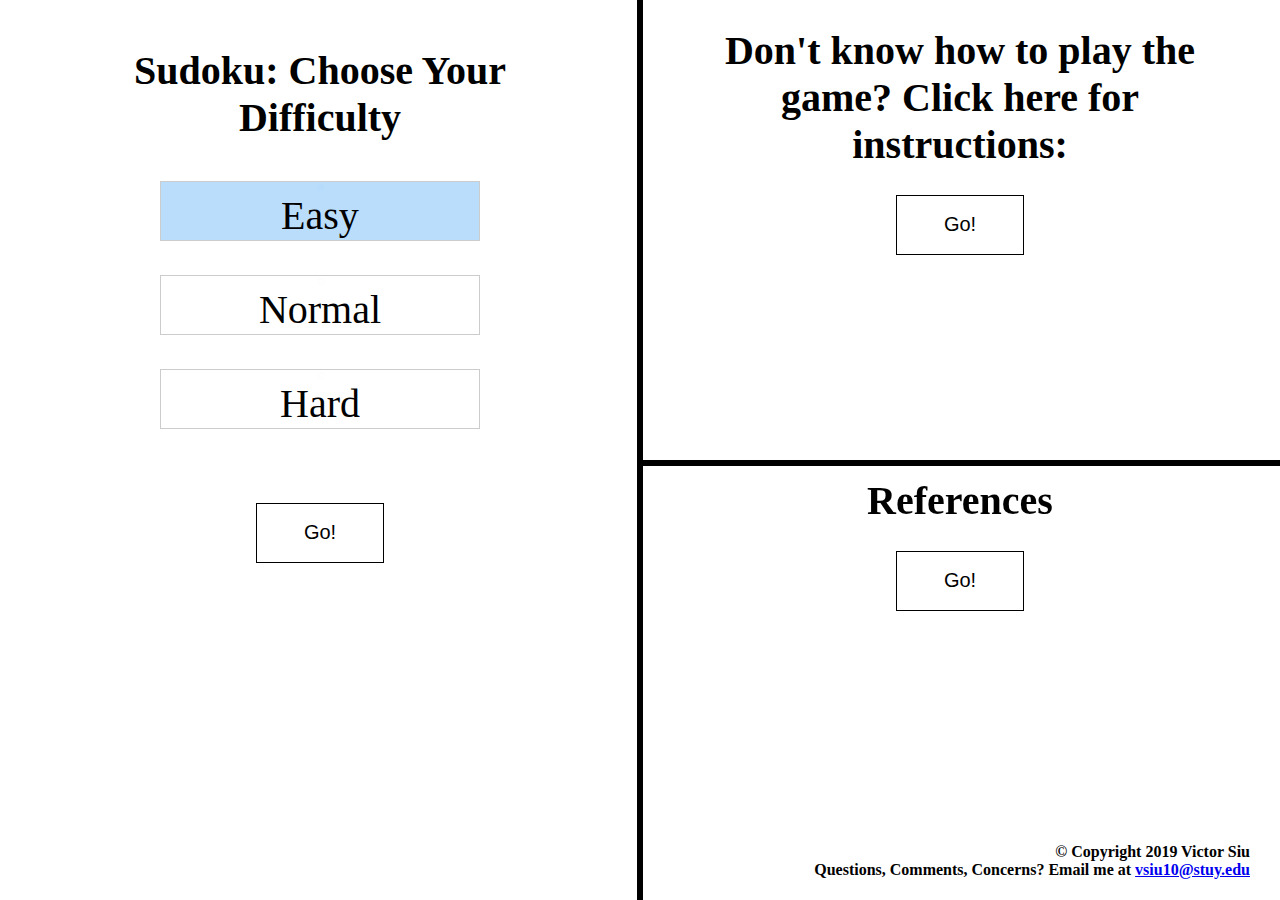
<file: index.html>
<!DOCTYPE html>
<html lang="en-US">
    <head>
        <meta charset="utf-8">
        <link rel="shortcut icon" type="image/png" href="./Images/shortcut.png">
        <link rel="stylesheet" type="text/css" href="./CSS/difficulty.css">
        <link rel="stylesheet" type="text/css" href="./CSS/goButton.css">
        <title>Sudoku</title>
        <style>
            .center {
                height: 500px;
                font-size:30pt;
            }
            .button {
                height:60px;
                text-align:center;
            }
            .split {
                height: 100%;
                width: 50%;
                position: fixed;
                z-index: 1;
                top: 0;
                overflow-x: hidden;
                padding-top: 20px;
                text-align: center;
            }
            .splitTop {
                height:50%;
                position:fixed;
                width: 50%;
            }
            .bottom {
                bottom: 0;
            }
            .top {
                top: 0;
            }
            .left {
                left: 0;
                background-color: white;
            }

            .right {
                right: 0;
                background-color: white;
                z-index:0;
            }
            .vl {
                border-left: 6px solid black;
                height: 100%;
                position: absolute;
                left: 50%;
                margin-left: -3px;
                top: 0;
                z-index:5;
            }
            .hl {
                border-top: 6px solid black;
                width: 100%;
                position: absolute;
                top:50%;
            }
            .text {
                top:100px;
                width:100%;
                text-align:center;
                margin:auto;
                max-width:500px;
                font-size:15pt;
            }

            .footer {
                position: fixed;
                right: 0;
                bottom: 0;
                width: 100%;
                background-color: white;
                color: black;
                text-align: right;
                padding-right:30px;
                z-index: 4;
            }
            </style>
            </head>
    <body>
        <form id="diffSelect" action="sudoku.py" method="post"></form>
        <div class="split left">
            <div class="text">
                <h1>Sudoku: Choose Your Difficulty</h1>
            </div>
            <div class="center">
                <ul class="difficulty">
                    <li>
                        <input type="radio" id="Easy" name="Difficulty" value="Easy" form="diffSelect" checked="checked"/>
                        <label for="Easy">Easy</label>
                    </li><br><br>
                    <li>
                        <input type="radio" id="Normal" name="Difficulty" value="Normal" form="diffSelect"/>
                        <label for="Normal">Normal</label>
                    </li><br><br>
                    <li>
                        <input type="radio" id="Hard" name="Difficulty" value="Hard" form="diffSelect"/>
                        <label for="Hard">Hard</label>
                    </li><br><br>
                    <!--<li>
                        <input type="radio" id="???" name="Difficulty" value="???" form="diffSelect"/>
                        <label for="???">???</label>
                    </li><br><br>-->
                </ul>
                <div class="button">
                    <button form="diffSelect" class="goButton"><span>Go!  </span></button>
                </div>
            </div>
        </div>
        <div class="vl"></div>
        <div class="split right">
            <div class="splitTop top">
                <div class="text">
                    <h1>Don't know how to play the game? Click here for instructions:</h1>
                </div>
                <div class="center" style="top:250px;">
                    <form action="instructions.html" id="instructions"></form>
                    <button class="goButton" form="instructions"><span>Go! </span></button>
                </div>
            </div>
            <div class="hl"></div>
            <div class="splitTop bottom">
                <div class="text">
                    <h1>References</h1>
                </div>
                <div class="center">
                    <form action="bib.html" id="bib"></form>
                    <button class="goButton" form="bib"><span>Go! </span></button>
                </div>
            </div>
        </div>
        <div class="footer"><h4 style="z-index:50;">&copy; Copyright 2019 Victor Siu<br>
        Questions, Comments, Concerns? Email me at 
        <a href="mailto:vsiu10@stuy.edu">vsiu10@stuy.edu</a></h4></div>
    </body>
</html>
</file>
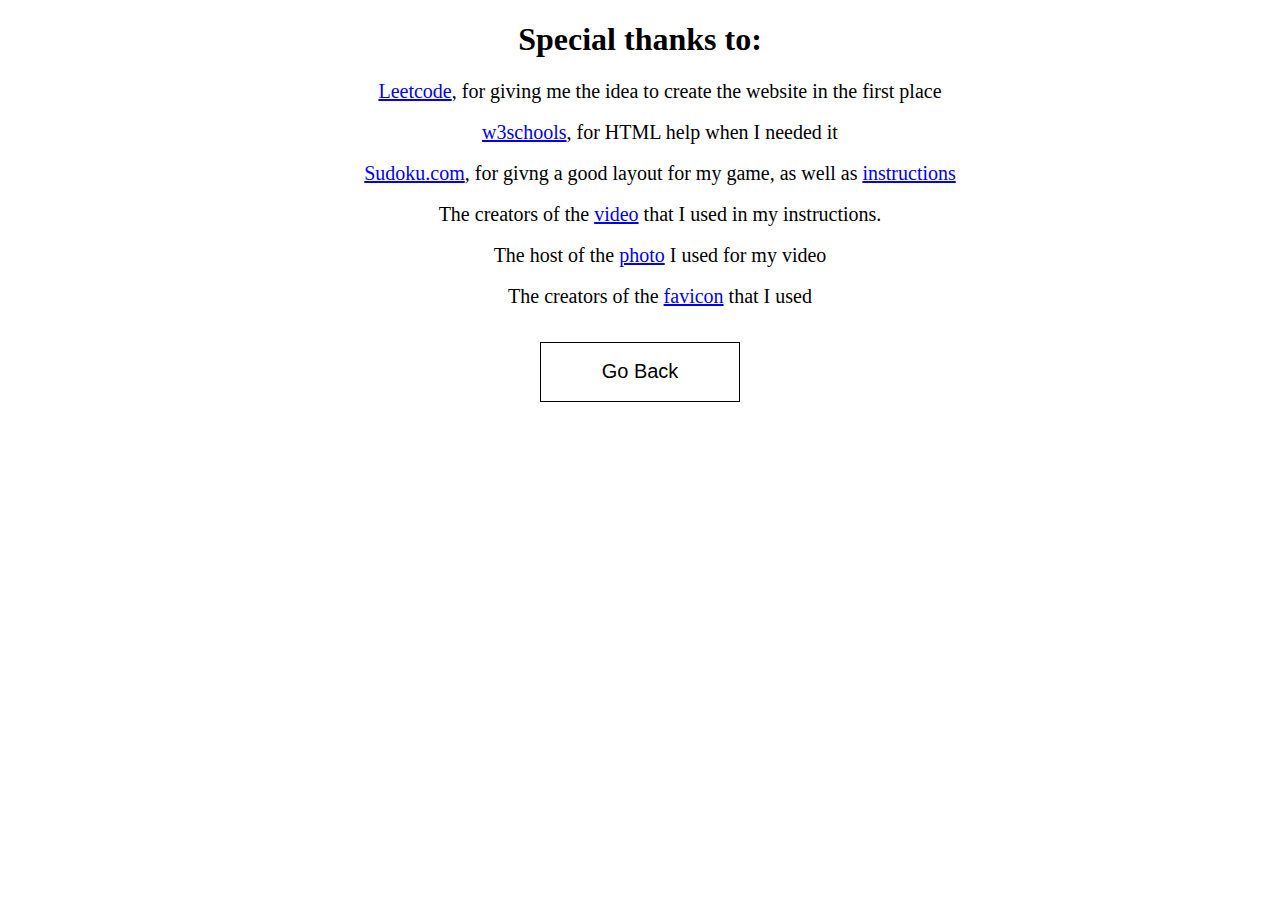
<file: bib.html>
<!DOCTYPE html>
    <html lang="en-US">
        <head>
            <meta charset="utf-8"> 
            <title>Bibliography</title>
            <link rel="stylesheet" type="text/css" href="./CSS/goButton.css">
            <style>
                li {
                    font-size:15pt;
                }
            </style>
        </head>
        <body style="text-align:center">
            <h1>Special thanks to:</h1>
            <ul style="list-style-type: none;">
            <li><a href="https://www.leetcode.com">Leetcode</a>, for giving me the idea to create the website in the first place</li><br>
            <li><a href="https://www.w3schools.com">w3schools</a>, for HTML help when I needed it</li><br>
            <li><a href="https://www.sudoku.com">Sudoku.com</a>, for givng a good layout for my game, as well as
            <a href="https://sudoku.com/how-to-play/sudoku-rules-for-complete-beginners/"> instructions</a></li><br>
            <li>The creators of the <a href="https://www.youtube.com/watch?v=b123EURtu3I">video</a> that I used in my instructions.</li><br>
            <li>The host of the <a href="https://www.thesprucecrafts.com/thmb/4E9I71vO-d01QXUvD15OBbFAwHQ=/960x0/filters:no_upscale():max_bytes(150000):strip_icc():format(webp)/sudoku-puzzle-160233854-5b05a8028e1b6e0036b7bcb2.jpg">photo</a> I used for my video</li><br>
            <li>The creators of the <a href="https://upload.wikimedia.org/wikipedia/commons/thumb/7/75/Jigsaw.svg/220px-Jigsaw.svg.png">favicon</a> that I used</li><br>
            </ul>
            <form id="back" action="index.html"></form>
            <button class="goButton" form="back" style="width:200px;"><span>Go Back</span></button>
        </body>
    </html>
</file>
<file: CSS/difficulty.css>
.difficulty {
    list-style-type:none;
    padding:0;
}

.difficulty li {
    position:absolute;
    width: 100%;
    height:60px;
    margin-bottom:50px;
}

.difficulty label, .difficulty input {
    display:block;
    position:absolute;
    top:0;
    bottom:0;
    left:25%;
    right:25%;
}

.difficulty input[type="radio"] {
    opacity:0.01;
    z-index:100;
    margin-bottom:50px;
}

.difficulty input[type="radio"]:checked + label,
.Checked + label {
    background:#B9DDFB;
}

.difficulty label {
    padding:10px;
    border:1px solid #CCC;
    cursor:pointer;
    z-index:90;
}

.difficulty label:hover {
    background:#DCEEFF;
}
</file>
<file: CSS/goButton.css>
.goButton {
    border: 1px solid black;
    width:20%;
    height:60px;
    left:50%;
    position:relative;
    background:white;
    font-size:20px;
    display:block;
    transform:translate(-50%, 0);
}
.goButton:hover {
    background:#DCEEFF;
    z-index:10;
}
.goButton span:after {
    content: '\00bb';
    font-size:20pt;
    position: fixed;
    opacity: 0;
    top: 12px;
    right: 0px;
    transition: 0.5s;
}

.goButton:hover span {
    padding-right: 20px;
}

.goButton:hover span:after {
    opacity: 1;
    right: 50px;
}
</file>
